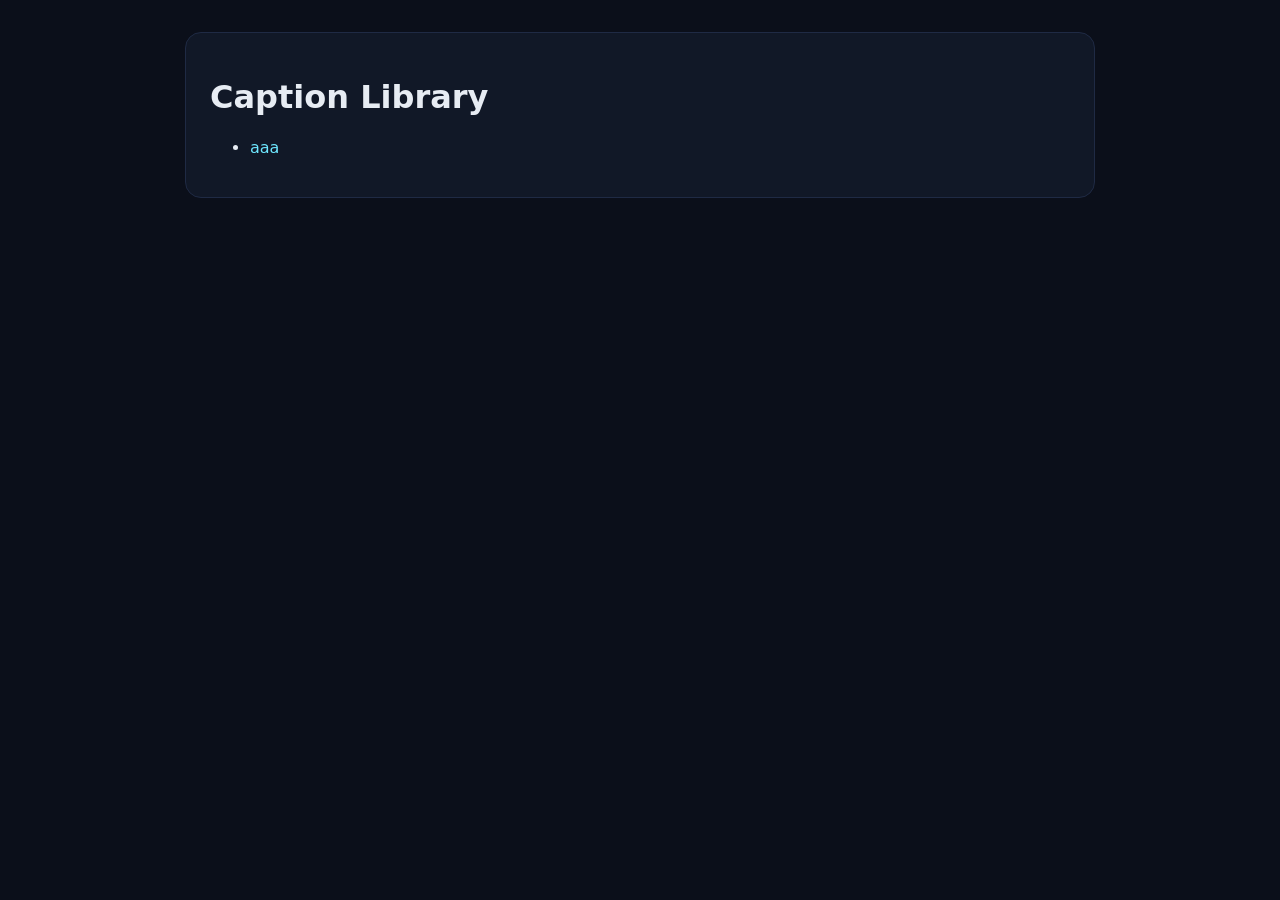
<file: captions/index.html>
<!doctype html>
<html lang="en">
<head>
  <meta charset="utf-8" />
  <meta name="viewport" content="width=device-width, initial-scale=1" />
  <title>Caption Library</title>
  <style>body{font-family:Inter,system-ui,sans-serif;background:#0b0f1a;color:#e7ecf3;margin:0;padding:32px;}.card{max-width:860px;margin:0 auto;background:#111827;border:1px solid #1f2a44;border-radius:16px;padding:24px;}a{color:#6ee7ff;text-decoration:none;}li{margin:8px 0;}span{color:#9fb1d6;margin-left:8px;font-size:13px;}</style>
</head>
<body>
<div class="card">
  <h1>Caption Library</h1>
  <ul><li><a href="/captions/aaa-300126-80af/">aaa</a> <span> </span></li>
</ul>
</div>
</body>
</html>
</file>
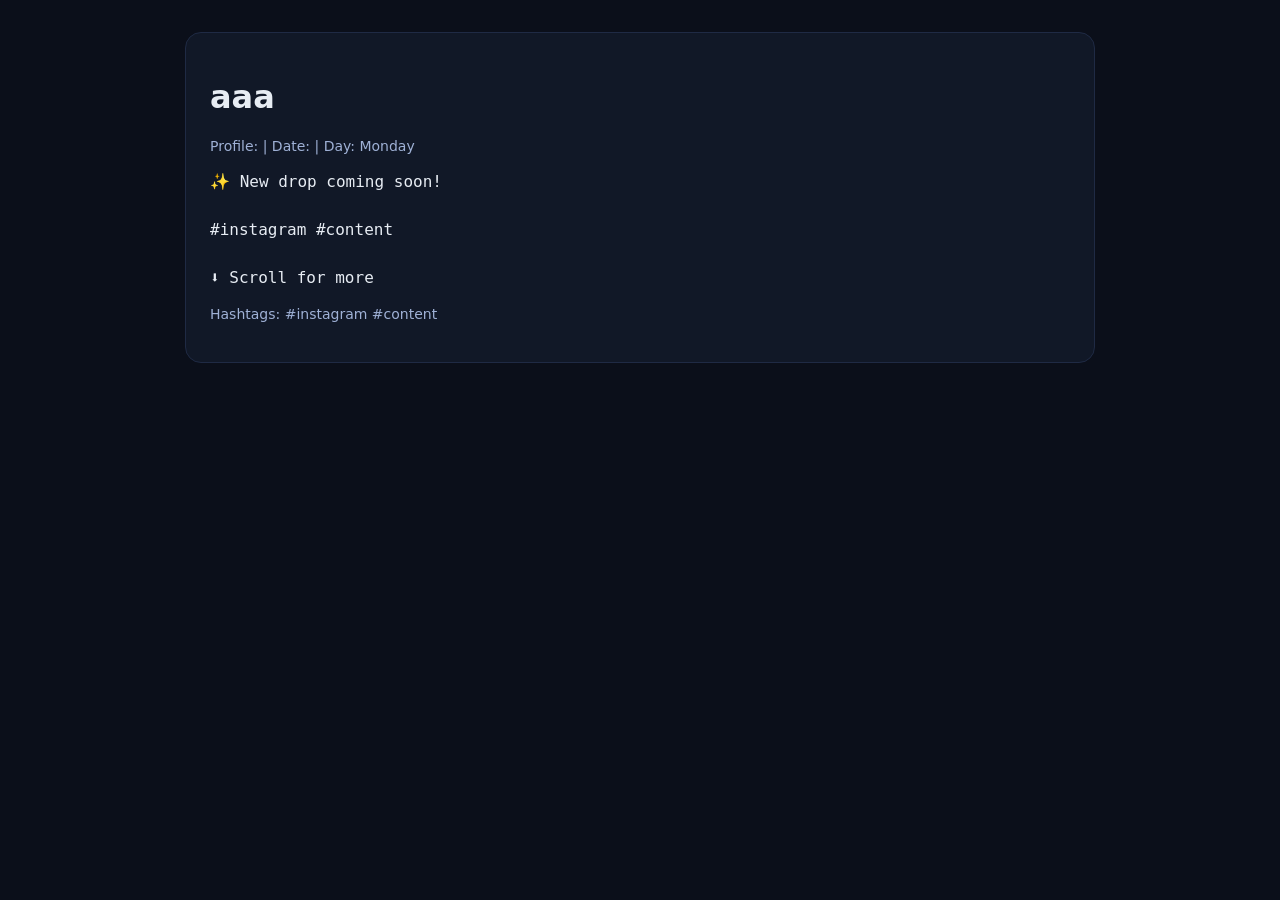
<file: captions/aaa-300126-80af/index.html>
<!doctype html>
<html lang="en">
<head>
  <meta charset="utf-8" />
  <meta name="viewport" content="width=device-width, initial-scale=1" />
  <title>aaa</title>
  <meta name="description" content="✨ New drop coming soon! #instagram #content ⬇️ Scroll for more" />
  <style>body{font-family:Inter,system-ui,sans-serif;background:#0b0f1a;color:#e7ecf3;margin:0;padding:32px;}.card{max-width:860px;margin:0 auto;background:#111827;border:1px solid #1f2a44;border-radius:16px;padding:24px;}.meta{color:#9fb1d6;font-size:14px;margin-bottom:16px;}pre{white-space:pre-wrap;font-size:16px;line-height:1.5;}</style>
</head>
<body>
<div class="card">
  <h1>aaa</h1>
  <div class="meta">Profile:  | Date:   | Day: Monday</div>
  <pre>✨ New drop coming soon!

#instagram #content

⬇️ Scroll for more</pre>
  <div class="meta">Hashtags: #instagram #content</div>
</div>
</body>
</html>
</file>
